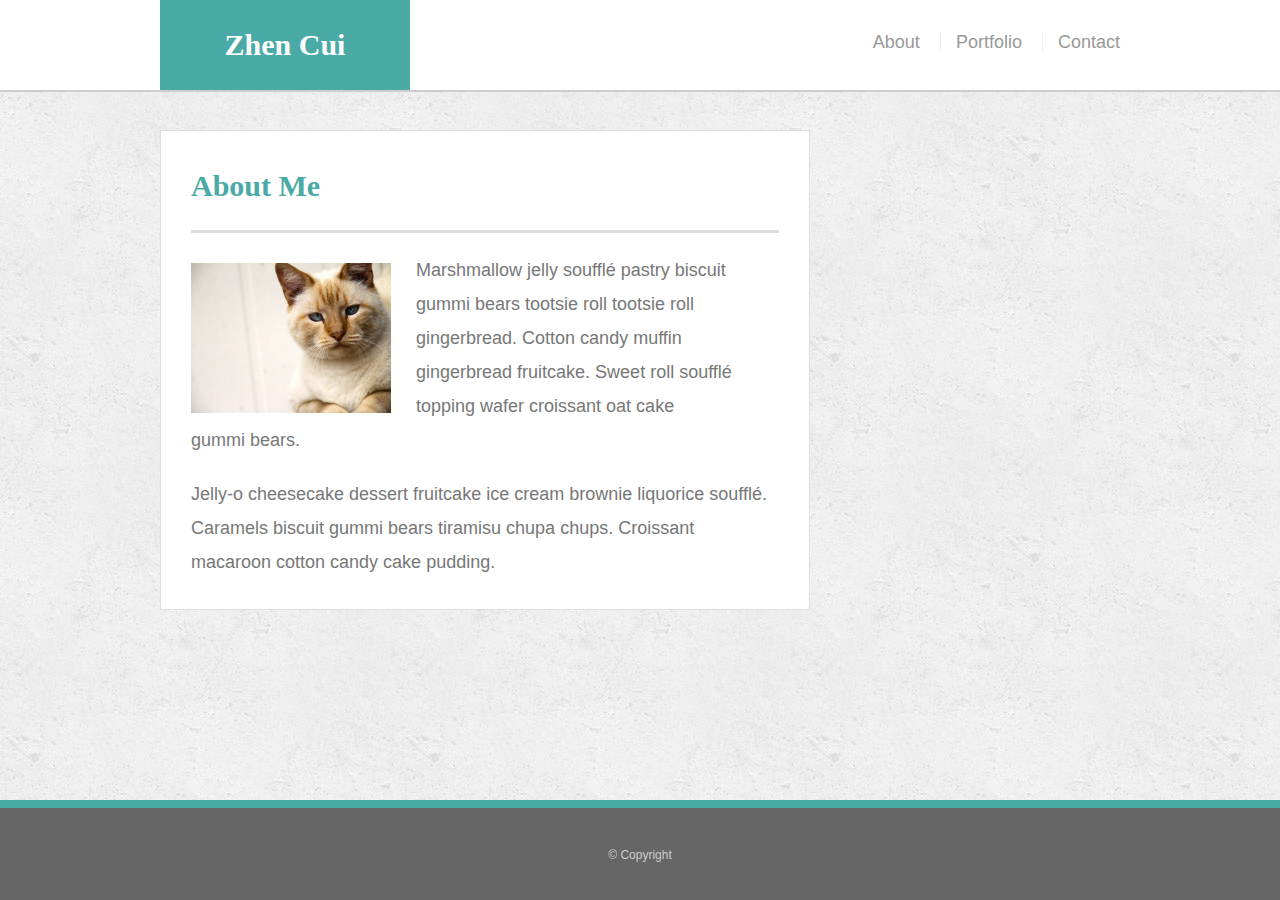
<file: index.html>
<!doctype html>
<html lang="en-us">
<head>
  <meta charset="UTF-8">
  <meta name="viewport" content="width=device-width, initial-scale=1.0">
  <title>About | Zhen Cui</title>
  <link rel="stylesheet" type="text/css" href="assets/css/style.css">
</head>
<body>

<div class="wrapper">

  <header id="masthead">
    <div class="container">
      <a href="index.html" id="logo">Zhen Cui</a>
      <nav>
        <ul>
          <li><a href="index.html">About</a></li>
          <li><a href="portfolio.html">Portfolio</a></li>
          <li><a href="contact.html">Contact</a></li>
        </ul>
      </nav>
    </div>
  </header>

  <main class="container">
    <section class="main-section">
      <h1>About Me</h1>

      <img src="assets/images/cat.jpg" class="auth-image" alt="placeholder">

      <p>Marshmallow jelly souffl&eacute; pastry biscuit gummi bears tootsie roll tootsie roll gingerbread. Cotton candy muffin gingerbread fruitcake. Sweet roll souffl&eacute; topping wafer croissant oat cake gummi&nbsp;bears.</p>

      <p>Jelly-o cheesecake dessert fruitcake ice cream brownie liquorice souffl&eacute;. Caramels biscuit gummi bears tiramisu chupa chups. Croissant macaroon cotton candy cake pudding.</p>

    </section>

  </main>
  <div class="push"></div>
</div>

  <footer>
    <div class="container">
      &copy; Copyright
    </div>
  </footer>
</body>
</html>
</file>
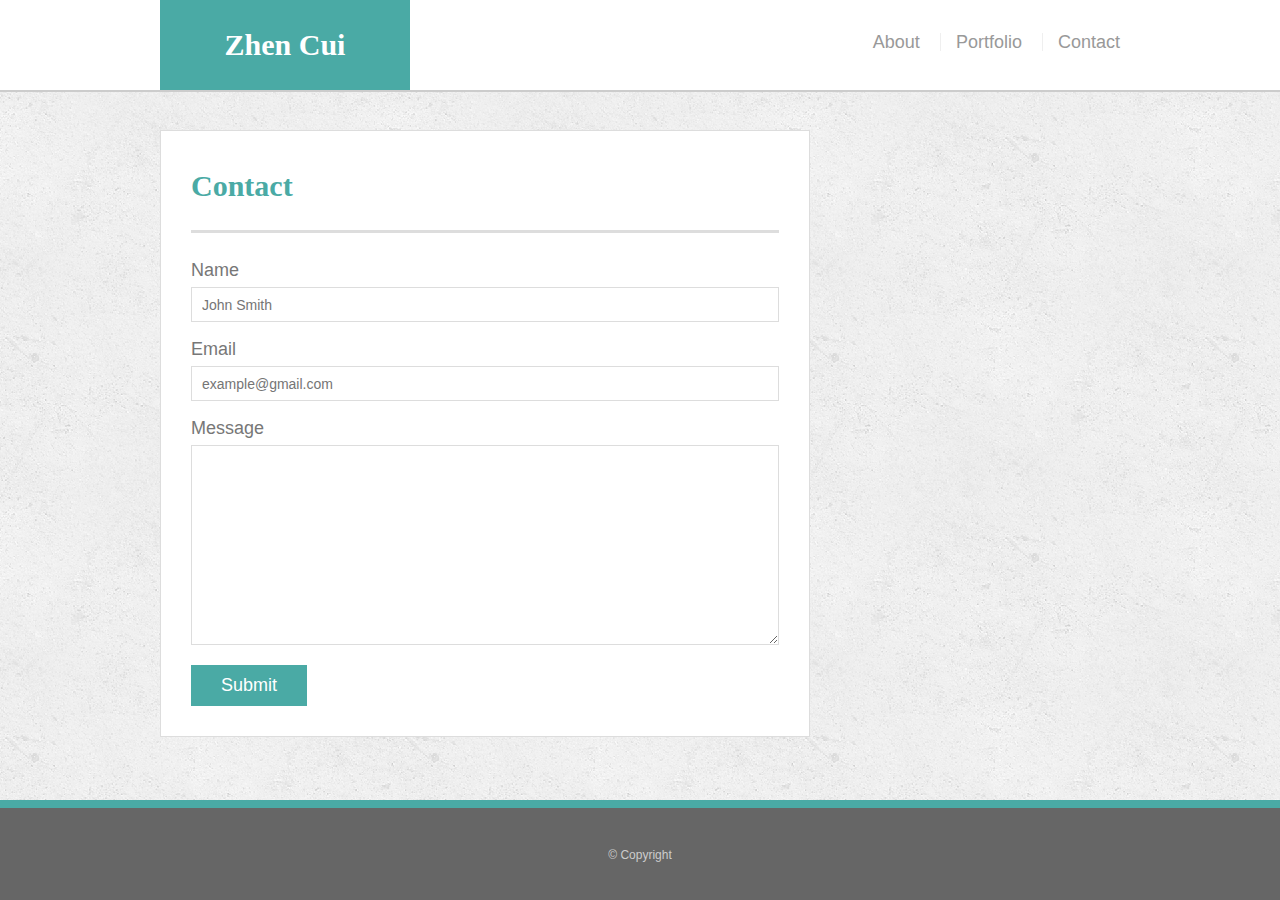
<file: contact.html>
<!doctype html>
<html lang="en-us">
<head>
  <meta charset="UTF-8">
  <meta name="viewport" content="width=device-width, initial-scale=1.0">
  <title>Contact | Zhen Cui</title>
  <link rel="stylesheet" type="text/css" href="assets/css/style.css">
</head>
<body>

<div class="wrapper">

  <header id="masthead">
    <div class="container">
      <a href="index.html" id="logo">Zhen Cui</a>
      <nav>
        <ul>
          <li><a href="index.html">About</a></li>
          <li><a href="portfolio.html">Portfolio</a></li>
          <li><a href="contact.html">Contact</a></li>
        </ul>
      </nav>
    </div>
  </header>

  <main class="container">
    <section class="main-section">
      <h1>Contact</h1>

      <form id="contact-form">
        <ul>
          <li>
            <label for="name">Name</label>
            <input type="text" id="name" name="name" placeholder="John Smith" required="required">
          </li>
          <li>
            <label for="email">Email</label>
            <input type="email" id="email" name="email" placeholder="example@gmail.com" required="required">
          </li>
          <li>
            <label for="message">Message</label>
            <textarea id="message" name="message" required="required"></textarea>
          </li>
        </ul>
        <input type="submit">
      </form>

    </section>

  </main>
  <div class="push"></div>
</div>

  <footer>
    <div class="container">
      &copy; Copyright
    </div>
  </footer>
</body>
</html>
</file>
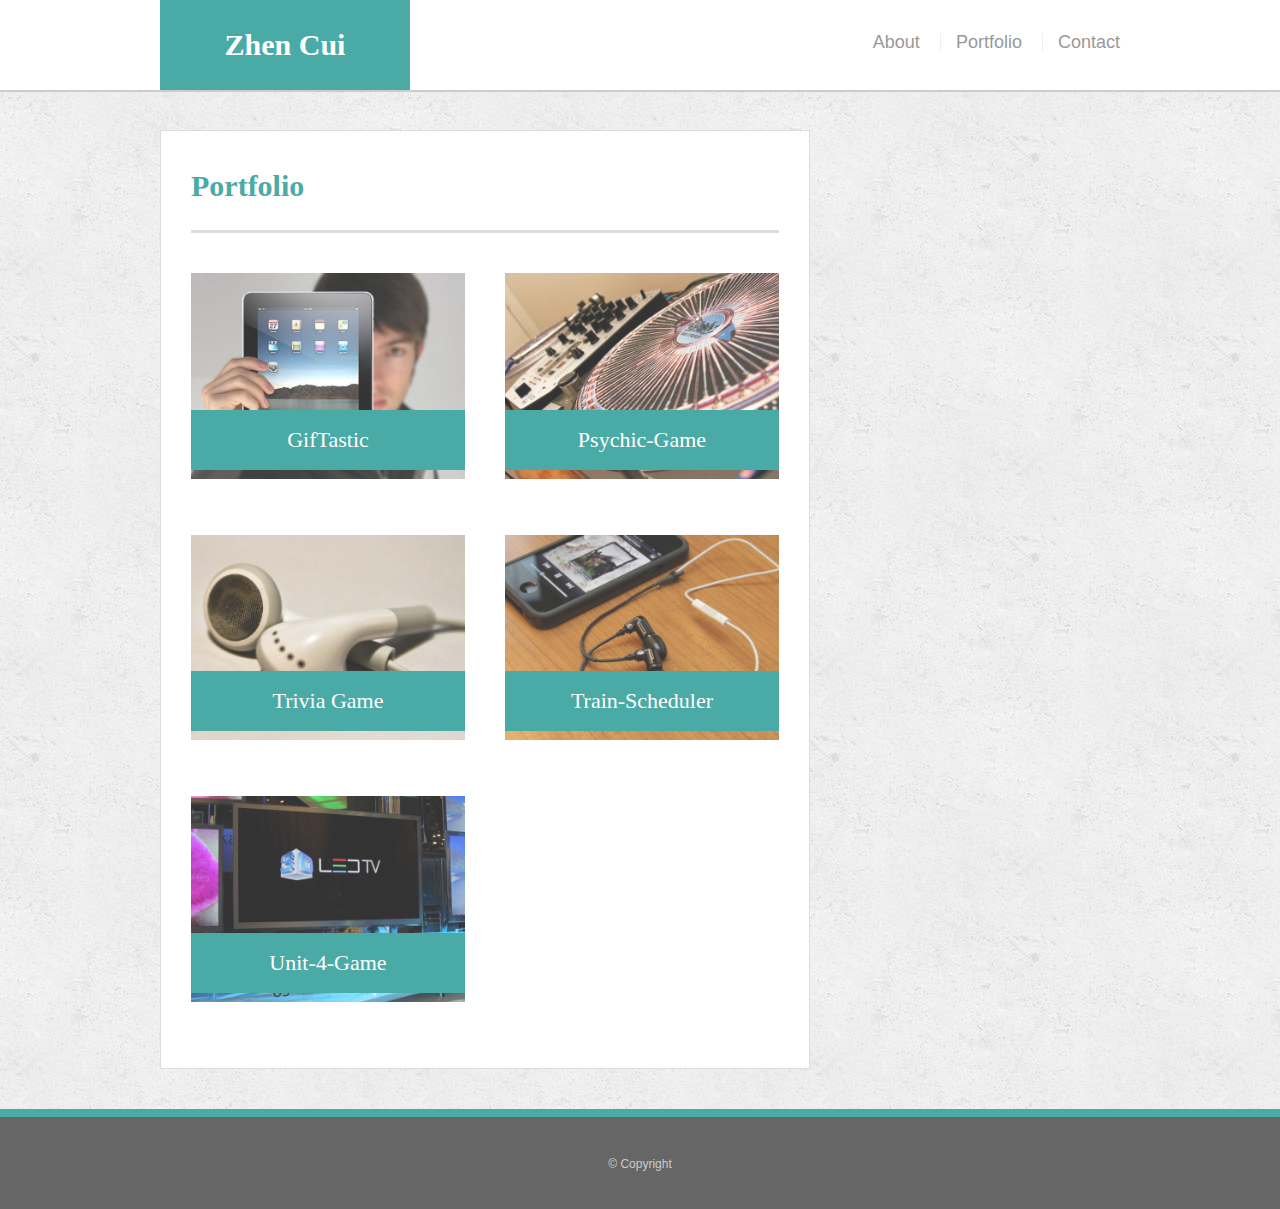
<file: portfolio.html>
<!doctype html>
<html lang="en-us">
<head>
  <meta charset="UTF-8">
  <meta name="viewport" content="width=device-width, initial-scale=1.0">
  <title>Portfolio | Zhen Cui</title>
  <link rel="stylesheet" type="text/css" href="assets/css/style.css">
</head>
<body>

<div class="wrapper">

  <header id="masthead">
    <div class="container">
      <a href="index.html" id="logo">Zhen Cui</a>
      <nav>
        <ul>
          <li><a href="index.html">About</a></li>
          <li><a href="portfolio.html">Portfolio</a></li>
          <li><a href="contact.html">Contact</a></li>
        </ul>
      </nav>
    </div>
  </header>

  <main class="container">
    <section class="main-section">
      <h1>Portfolio</h1>

      <a href="https://zcui1989.github.io/GifTastic/" class="work">
        <img src="assets/images/technics-q-c-640-480-1.jpg" alt="GifTastic">

        <h3>GifTastic</h3>
      </a>
      <a href="https://zcui1989.github.io/Psychic-Game./" class="work">
        <img src="assets/images/technics-q-c-640-480-2.jpg" alt="Psychic-Game">

        <h3>Psychic-Game</h3>
      </a>
      <a href="https://zcui1989.github.io/TriviaGame/" class="work">
        <img src="assets/images/technics-q-c-640-480-5.jpg" alt="Trivia Game">

        <h3>Trivia Game</h3>
      </a>
      <a href="https://zcui1989.github.io/Train-Scheduler/" class="work">
        <img src="assets/images/technics-q-c-640-480-7.jpg" alt="Train-Scheduler">

        <h3>Train-Scheduler</h3>
      </a>
      <a href="https://zcui1989.github.io/unit-4-game/" class="work">
        <img src="assets/images/technics-q-c-640-480-9.jpg"  alt="Unit-4-Game">

        <h3>Unit-4-Game</h3>
      </a>

    </section>
  </main>
  <div class="push"></div>
</div>

  <footer>
    <div class="container">
      &copy; Copyright
    </div>
  </footer>
</body>
</html>
</file>
<file: assets/css/style.css>
@import url("reset.css");

body {
  font-family: Arial, "Helvetica Neue", Helvetica, sans-serif;

  /* Typography */
  font-size: 18px;
  line-height: 34px;
  color: #777;

  /* Visual */
  background: url("../images/concrete_seamless.png");
}

* {
  /* Box-model */
  box-sizing: border-box;

  /* Positioning */
  margin: 0;
}

html,
body {
  height: 100%;
}

/* general */

.wrapper {
  height: auto !important;
  height: 100%;

  /* Box-model */
  min-height: 100%;

  /* Positioning */
  margin: 0 auto -100px;
}

.container {
  /* Box-model */
  width: 100%;
  max-width: 960px;

  /* Positioning */
  margin: 0 auto;
  clear: both;
}

h1,
h2,
h3,
p {
  margin-bottom: 20px;
}

p:last-child {
  margin-bottom: 0;
}

h1,
h2,
h3 {
  /* Typography */
  font-family: Georgia, Times, "Times New Roman", serif;
  font-weight: 700;
  color: #4aaaa5;
}

h1 {
  /* Box-model */
  padding-bottom: 20px;

  /* Typography */
  font-size: 30px;
  line-height: 49px;

  /* Visual */
  border-bottom: 3px solid #ddd;
}

h2,
h3 {
  font-size: 22px;
}

/* header */

#masthead {
  position: fixed;
  z-index: 99;

  /* Box-model */
  width: 100%;

  /* Positioning */
  margin: 0 0 30px;
  overflow: auto;

  /* Typography */
  color: #fff;
  background: #fff;

  /* Visual */
  border-bottom: 2px solid #ccc;
}

#logo {
  float: left;

  /* Box-model */
  width: 250px;
  height: 90px;

  /* Typography */
  font-family: Georgia, Times, "Times New Roman", serif;
  font-size: 30px;
  font-weight: 700;
  line-height: 90px;
  color: #fff;
  text-align: center;
  text-decoration: none;

  /* Visual */
  background: #4aaaa5;
}

nav {
  /* Box-model */
  float: right;

  /* Positioning */
  margin-top: 25px;
}

nav li {
  display: inline-block;

  /* Box-model */
  padding-left: 15px;

  /* Positioning */
  margin-left: 15px;

  /* Typography */
  line-height: 18px;

  /* Visual */
  border-left: 1px solid #efefef;
}

nav a {
  /* Typography */
  color: #999;
  text-decoration: none;
}

nav a:hover {
  color: #666;
}

nav li:first-child {
  /* Box-model */
  padding-left: 0;

  /* Positioning */
  margin-left: 0;

  /* Visual */
  border-left: 0 none;
}

/* footer */

footer,
.push {
  height: 100px;
}

footer {
  /* Box-model */
  padding: 30px 0;

  /* Positioning */
  clear: both;
  font-size: 12px;

  /* Typography */
  color: #ccc;
  text-align: center;

  /* Visual */
  background: #666;
  border-top: 8px solid #4aaaa5;
}

/* sidebar */

.sidebar {
  float: right;
  width: 100%;
  max-width: 270px;

  /* Box-model */
  padding: 30px;

  /* Positioning */
  margin-bottom: 20px;
  background: #fff;

  /* Visual */
  border: 1px solid #ddd;
}

h3,
.sidebar h2 {
  /* Box-model */
  padding-bottom: 20px;

  /* Positioning */
  margin-bottom: 15px;

  /* Typography */
  line-height: 22px;

  /* Visual */
  border-bottom: 2px solid #eee;
}

.sidebar li {
  /* Box-model */
  float: left;
  width: 62px;
  height: 62px;

  /* Positioning */
  margin-top: 8px;
  margin-right: 10px;
}

.sidebar img {
  max-width: 100%;
}

.sidebar li:last-child {
  margin-right: 0;
}

/* main */

main {
  padding-top: 130px;
}

.main-section {
  float: left;
  width: 100%;
  max-width: 650px;

  /* Box-model */
  padding: 30px;

  /* Positioning */
  margin: 0 0 40px;
  background: #fff;

  /* Visual */
  border: 1px solid #ddd;
}

/* portfolio page */

.work {
  /* Positioning */
  position: relative;
  float: left;

  /* Box-model */
  width: 274px;
  margin: 20px 0 25px;
  overflow: auto;
}

.work:nth-child(even) {
  margin-right: 40px;
}

.work img {
  /* Box-model */
  width: 100%;

  /* Visual */
  border: 0 none;

  /* Misc */
  opacity: 0.8;
}

.work h3 {
  /* Positioning */
  position: absolute;
  bottom: 20px;
  width: 100%;

  /* Box-model */
  padding: 15px;
  margin-bottom: 0;
  font-weight: 300;
  line-height: 30px;

  /* Typography */

  color: #fff;
  text-align: center;
  background: #4aaaa5;

  /* Visual */
  border-bottom: 0;
}

.auth-image {
  float: left;

  /* Box-model */
  width: 200px;
  height: auto;
  margin-top: 10px;

  /* Positioning */
  margin-right: 25px;
}

/* contact page */

#contact-form ul {
  margin-bottom: 20px;
}

#contact-form li {
  margin-bottom: 10px;
}

label,
input[type=text],
input[type=email],
textarea {
  /* Box-model */
  display: block;
  width: 100%;
}

input[type=text],
input[type=email],
textarea {
  /* Box-model */
  height: 35px;
  padding: 0 10px;

  /* Typography */
  font-size: 14px;

  /* Visual */
  border: 1px solid #ddd;
}

textarea {
  height: 200px;
}

input[type=submit] {
  /* Box-model */
  padding: 10px 30px;
  font-size: 18px;

  /* Typography */
  color: #fff;

  /* Misc */
  cursor: pointer;
  background: #4aaaa5;

  /* Visual */
  border: 0 none;

}

@media only screen and (max-width:980px) {
  nav {
    margin-right: 5px;
  }
}


@media only screen and (max-width: 768px) {
  .main-section,
  .sidebar {
    max-width: 100%;
  }

  main {
    overflow: auto;
  }

  .work {
    /* Box-model */
    width: 47%;

    /* Positioning */
    margin-bottom: 10px;
  }

  .work:nth-child(even) {
    margin-right: 0;
  }

  .work:nth-child(odd) {
    float: right;
  }

  .auth-image {
    width: 50%;
  }

  .sidebar {
    margin-bottom: 40px;
  }
}

@media only screen and (max-width: 640px){
  #masthead {
    /* Positioning */
    position: static;
    margin-bottom: 20px;
  }

  header .container {
    padding: 0;
  }

  main.container {
    padding-top: 0;
  }

  #logo,
  .work,
  .auth-image {
    width: 100%;
  }

  nav {
    /* Box-model */
    width: 100%;

    /* Positioning */
    margin: 15px 0;

    /* Typography */
    text-align: center;
  }

  nav a {
    /* Box-model */
    width: 30%;
    padding-left: 0;

    /* Positioning */
    margin-left: 0;
  }
}
</file>
